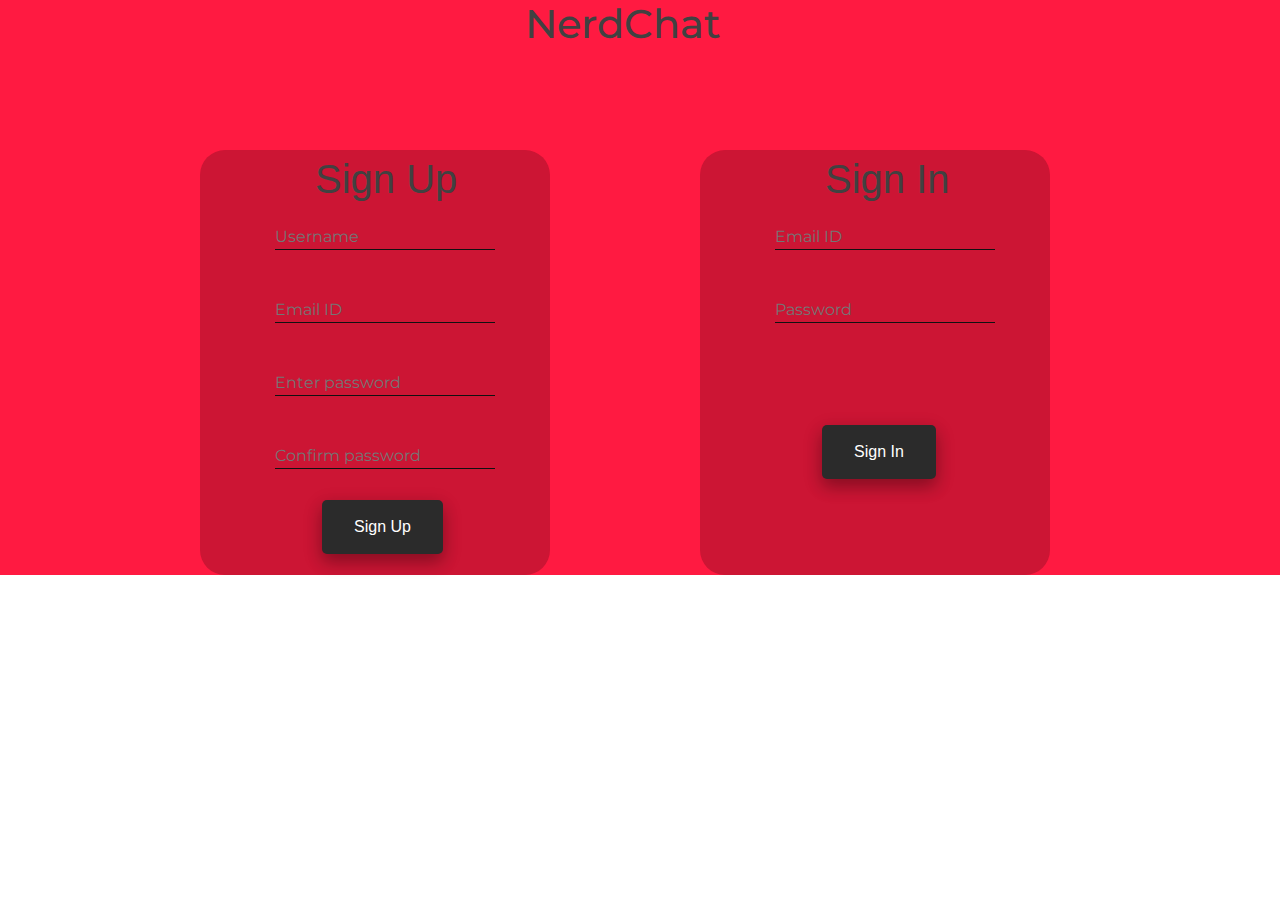
<file: login/Index.html>
<!DOCTYPE html>
<html lang="en">
<head>
    <meta charset="UTF-8">
    <meta http-equiv="X-UA-Compatible" content="IE=edge">
    <meta name="viewport" content="width=device-width, initial-scale=1.0">
    <link rel="stylesheet" href="Home_design.css">
    <link rel="preconnect" href="https://fonts.googleapis.com">
<link rel="favicon" href="img/favicon.png">
<link rel="preconnect" href="https://fonts.gstatic.com" crossorigin>
<link href="https://fonts.googleapis.com/css2?family=Mochiy+Pop+P+One&display=swap" rel="stylesheet">
<link href="https://fonts.googleapis.com/css2?family=Montserrat:wght@300;400;500;600;700&display=swap" rel="stylesheet">
<title>NerdChat-Login</title>

         <!-- css libs -->
        <link href="https://stackpath.bootstrapcdn.com/bootstrap/4.4.1/css/bootstrap.min.css" rel="stylesheet">
        <link href="https://cdnjs.cloudflare.com/ajax/libs/font-awesome/5.10.0/css/all.min.css" rel="stylesheet">
        <link href="lib/animate/animate.min.css" rel="stylesheet">
        <link href="lib/owlcarousel/assets/owl.carousel.min.css" rel="stylesheet">
        <link href="lib/lightbox/css/lightbox.min.css" rel="stylesheet">
        <!---js libs--->
        <script src="https://code.jquery.com/jquery-3.4.1.min.js"></script>
        <script src="https://stackpath.bootstrapcdn.com/bootstrap/4.4.1/js/bootstrap.bundle.min.js"></script>
        <script src="lib/easing/easing.min.js"></script>
        <script src="lib/wow/wow.min.js"></script>
        <script src="lib/waypoints/waypoints.min.js"></script>
        <script src="lib/typed/typed.min.js"></script>
        <script src="lib/owlcarousel/owl.carousel.min.js"></script>
        <script src="lib/isotope/isotope.pkgd.min.js"></script>
        <script src="lib/lightbox/js/lightbox.min.js"></script>



</head>
<body>
    <div class="Main">
        <div class="Nerdtopia">
            <H1 class="nerdtopia">NerdChat</H1>
        </div>


        
        <div style="position:absolute; left:200px; top:150px;" class="Signin">
            <form action="confirm.html" method="post">
                <H1 style="position:absolute; left:115px; top:5px;" >Sign Up</H1>
                <div style="position:absolute; left:40px; top:75px;" class="SignupForm">
                    <input type="text" id="username" name="username" placeholder="Username"><br><br>
                    <input type="email" id="semail" name="semail" placeholder="Email ID"><br><br>
                    <input type="password" id="spassword" name="spassword" placeholder="Enter password"><br><br>
                    <input  type="password" id="cpassword" name="cpassword" placeholder="Confirm password"><br><br>
                    <button style="position:absolute; left:82px; top: 275px;" class="SignUpButton"type="submit">Sign Up</button></div>
            </form>

        </div>
        <div style="position:absolute; left:700px; top:150px;" class="Signin">
                    <form action="connector.php" method="post">
            <H1 style="position:absolute; left:125px; top:5px;">Sign In</H1>
            <div style="position:absolute; left:40px; top:75px;" class="SignupForm">
            <input type="email" id="email" name="email" placeholder="Email ID"><br><br>
            <input type="password" id="password" name="password" placeholder="Password"><br><br>
            <button style="position:absolute; left:82px; top: 200px;" type="submit">Sign In</button></div>
    </form>
        </div>
    </div>

</body>
</html>
</file>
<file: login/Home_design.css>
body {
    color: #797979;
    background: #F31646;;
    font-family: 'Montserrat', sans-serif;
    font-weight: 900;
    overflow: hidden;
    animation: blur 0.5s ease-out;

}

H1,
H2, 
H3, 
H4,
H5, 
H6 {
    color: #414141;
}
.Main{
    background-color: #ff1a41;
    margin: 0px;
    height: 575px;
    border-radius: 0px;
}


.Nerdtopia nerdtopia{
    font-size: 79px;
    font-family: 'Mochiy Pop P One', sans-serif;
    
}
.Nerdtopia{
    background-color: #ff1a41;
    margin-left: 525px;
    color: white;
    font-family: 'Montserrat', sans-serif;

}
.Signup{
    height: 375px;
    width: 350px;
    border-radius: 25px;
    background-color: #FB003F;
}
.SignUpButton {
    background-color: #e6173b; /* Green */
    border: none;
    color: white;
    padding: 15px 32px;
    text-align: center;
    text-decoration: none;
    display: inline-block;
    font-size: 16px;
    border-radius: 5px;
    box-shadow: 0 8px 16px 0 rgba(0,0,0,0.2), 0 6px 20px 0 rgba(0,0,0,0.19);
    text-decoration: none;
    position: absolute;
    left: 82px;
    top: 1075px ;
  }
  .SignUpButton:hover{
    box-shadow: 0 12px 16px 0 rgba(0,0,0,0.32), 0 17px 50px 0 rgba(0,0,0,0.24);
    cursor: pointer;
  }
  .SignUpButton:active{
    background-color: #e6173b;
   
  }
  .Signup input{
     
      display: block;
      
      text-align: left;
      font-size: 1em;
      font-weight: 3px;
      background: none;
      outline: none;
      border :none;
      transition: 2.25s;
      border-bottom: 1px solid #414141;
      position: relative;
      left: 35px;
      font-family: 'Montserrat', sans-serif;
  }
  .Signin{
    height: 425px;
    width: 350px;
    border-radius: 25px;
    background-color: #cc1534;
    
  }
  .Signin input{
    display: block;
      
    text-align: left;
    font-size: 1em;
    font-weight: 3px;
    background: none;
    outline: none;
    border :none;
    transition: 2.25s;
    border-bottom: 1px solid rgb(17, 17, 17);
    position: relative;
    left: 35px;
    font-family: 'Montserrat', sans-serif;
  }
  .Signin button{
    background-color: #2b2b2b; /* Green */
    border: none;
    color: white;
    padding: 15px 32px;
    text-align: center;
    text-decoration: none;
    display: inline-block;
    font-size: 16px;
    border-radius: 5px;
    box-shadow: 0 8px 16px 0 rgba(0,0,0,0.2), 0 6px 20px 0 rgba(0,0,0,0.19);
    text-decoration: none;
    position: absolute;
    left: 75px;
    top: 225px ;
  }
  .Signin button:hover{
    box-shadow: 0 12px 16px 0 rgba(0,0,0,0.32), 0 17px 50px 0 rgba(0,0,0,0.24);
    cursor: pointer;
  }
  .Signin button:active{
    background-color: rgb(32, 32, 32);
  }


@-webkit-keyframes spin {
    0% { -webkit-transform: rotate(0deg); }
    100% { -webkit-transform: rotate(360deg); }
}

@keyframes spin {
    0% { transform: rotate(0deg); }
    100% { transform: rotate(360deg); }
}

.back-to-top {
    position: fixed;
    display: none;
    width: 44px;
    height: 44px;
    padding: 8px 0;
    text-align: center;
    line-height: 1;
    font-size: 22px;
    right: 15px;
    bottom: 15px;
    z-index: 9;
}

.back-to-top i {
    color: #ffffff;
}

.back-to-top:hover i {
    color: #414141;
}
*{
  outline: none;
  border: none;
  padding: 0;
  margin: 0;
  box-sizing: border-box;
}
#title_container{
  width: 100%;
  height: 225px;

  display: flex;
  justify-content: center;
  align-items: center;

  background-color: #D64045;/*#467599;*/
  border-bottom: 5px solid #fff;
  box-shadow: 0 0 30px -18px #D64045;

}
#title_inner_container{
  width: 100%;
  height: 100%;

  display: flex;
  justify-content: center;
  align-items: center;

  /* background-color: #083D77; */
  border-radius: 200px;
}
#title{
  display: inline-block;
  color: #fff;/*EBEBD3, C5283D*/
  font-size: 55px;
  letter-spacing: 2px;
  user-select: none;
}

#join_container{
  width: 100%;
  height: 200px;

  display: flex;
  justify-content: center;
  align-items: center;

  float: left;
  margin-top: 80px;

}
#join_inner_container{
  width: 50%;
  height: 100%;
}
#join_input_container{
  width: 100%;
  height: 50px;

  display: flex;
  justify-content: center;
  align-items: center;

  float: left;
}
#join_input{
  width: 60%;
  height: 40px;

  color: #1D3354;
  font-family: Varela Round;
  font-size: 15px;
  font-weight: bold;
  text-align: center;
  background-color: Transparent;
  border-bottom: 2px dashed #1D3354;

}
#join_input:focus{
  box-shadow: 0 10px 30px -17px #1D3354;
}
#join_button_container{
  width: 100%;
  height: 50px;

  display: flex;
  justify-content: center;
  align-items: center;

  float: left;
}
#join_button{
  width: 60%;
  height: 40px;

  font-family: Varela Round;
  font-size: 15px;
  font-weight: bold;
  text-align: center;
  color: #fff;
}

#chat_container{
  width: 100%;
  height: 450px;

  display: flex;
  justify-content: center;

  float: left;
  margin-top: 40px;
  /* Fade in container */
  animation: fadeIn 1s linear;

}
#chat_inner_container{
  width: 40%;
  height: 100%;
}
#chat_content_container{
  width: 100%;
  height: 90%;

  float: left;
  overflow-y: auto;
  font-family: Varela Round;

  padding-left: 15px;
  padding-right: 15px;
}
#chat_input_container{
  width: 100%;
  height: 10%;

  float: left;
  border-bottom: 2px dashed #1D3354;
  background-color: Transparent;

  padding-left: 15px;
  padding-right: 15px;
  font-family: Varela Round;
  margin-top: 10px;
}
#chat_input{
  width: 95%;
  height: 100%;
  float: left;
  background-color: Transparent;
  color: #1D3354;
  font-size: 15px;
}
#chat_input_send{
  width: 5%;
  height: 100%;
  float: left;
  font-size: 18px;
  background-color: Transparent;
  text-align: right;
  color: #ccc;
}
#chat_input_send.enabled{
  color: #D64045;
  background-color: Transparent;
  cursor: pointer;

}
#chat_logout_container{
  width: 100%;
  display: inline-block;

  display: flex;
  justify-content: center;
  align-items: center;

  float: left;
  margin-top: 20px;
}
#chat_logout{
  color: #D64045;
  cursor: pointer;
}
#chat_logout:hover{
  text-decoration: underline;
}
.message_container{
  width: 100%;
  display: inline-block;
  margin-bottom: 20px;

}
.message_inner_container{
  width: 100%;
  display: inline-block;

  color: #1D3354;
}
.message_user_container{
  width: 100%;
  display: inline-block;
}
.message_user{
  font-weight: bold;
  font-size: 14px;
}
.message_content_container{
  width: 100%;
  display: inline-block;

  white-space: pre-wrap;
  word-wrap: break-word;
}
.message_content{
  font-weight: normal;
  font-size: 14px;
  margin-top: 5px;
}

.enabled{
  transition: background-color 0.5s;
  color: #fff;
  background-color: #D64045; /*#5B7553;*/
  cursor: pointer;
}
#title_container.chat_title_container{
  transition: 0.8s;
  transition-timing-function: ease-in-out;
  height: 100px;
}
#title.chat_title{
  transition: 0.8s;
  font-size: 47px;
}
.loader_container{
  width: 100%;
  height: 100%;

  display: flex;
  justify-content: center;
  align-items: center;
}
.loader {
  border-radius: 50%;
  width: 40px;
  height: 40px;
  animation: spin 1s linear infinite;

  border-top: 6px solid #D64045;
  border-bottom: 6px solid #1D3354;
  border-left: 6px solid #E9FFF9;
  border-right: 6px solid #E9FFF9;
}

@keyframes spin {
  0% { transform: rotate(0deg); }
  100% { transform: rotate(360deg); }
}
@keyframes fadeIn {
   0% {opacity: 0;}
   100% {opacity: 1;}
}
@keyframes blur {
  0% {filter: blur(5px);}
  100% {}
}
::selection {
  background-color: #D64045;
  color: #fff;
}
/* width */
::-webkit-scrollbar {
  width: 6px;
}
/* Track */
::-webkit-scrollbar-track {
  background: #cccs;
}
/* Handle */
::-webkit-scrollbar-thumb {
  background: #D64045;
  border-radius: 5px;
}
</file>
